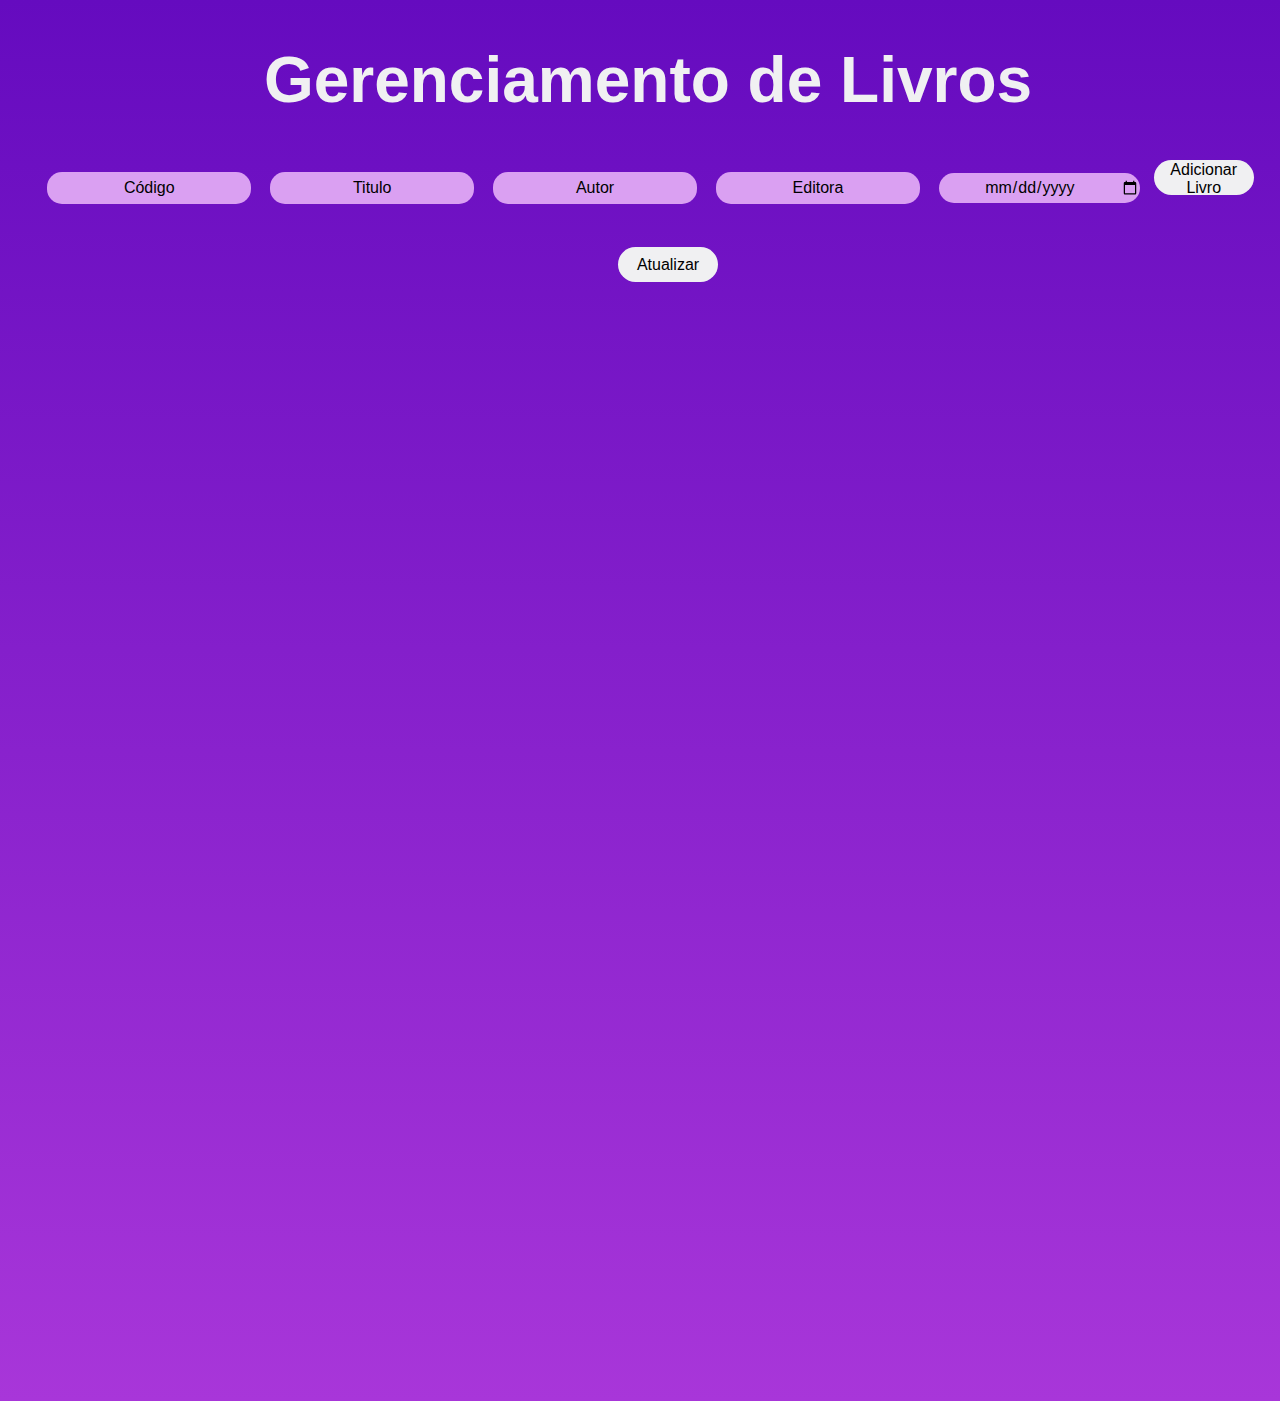
<file: livros.html>
<!DOCTYPE html>
<html lang="pt-br">
<head>
    <link rel="stylesheet" href="style.css">
    <meta charset="UTF-8">
    <meta name="viewport" content="width=device-width, initial-scale=1.0">
    <title></title>
</head>
<body>
    <h1>Gerenciamento de Livros</h1>
    <form onSubmit={handleSubmit}>
     
      <input
        type="text"
        placeholder="Código"
      />
     
      <input
        type="text"
        placeholder="Titulo"
      />
     
      <input
        type="text"
        placeholder="Autor"
      />

      <input
        type="text"
        placeholder="Editora"
      />
     
      <input
        type="date"
        placeholder="Ano de publicação"
      />
     
      <button type="submit">Adicionar Livro</button>
    </form>

    <ul>
          <button>
            Atualizar
          </button>
        </li>
    </ul>
</div>
</file>
<file: style.css>
body{
    background-image: linear-gradient(to bottom, #650BBF,#A836D9);
    width: 100vw;
    height: 150vh;
    text-align: center;
    font-family:'League Spartan', sans-serif;
    font-size: xx-large;
    color: #F0F0F2;
}
div{
    border: solid;
    width: 300px;
    margin: 0 auto;
    border-width: 2px;
    background-color:  #A836D9;
    border-radius: 50px;
    border: 0;
    padding: 5px;
    padding-bottom: 20px;
    margin-top: 20px;
}
input{
    width: 200px;
    height: 30px;
    border-radius: 15px;
    font-size: medium;
    text-align: center;
    font-family: 'League Spartan', sans-serif;
    background-color: #DAA0F2;
    border: 0;
    margin: 5px;
}
button{
    width: 100px;
    height: 35px;
    border-radius: 25px;
    font-size: medium;
    font-family: 'League Spartan', sans-serif;
    border: 0;
    background-color: #F0F0F2;
    
}
input::placeholder {
    color: black;
}

#cadastr{
    font-size: medium;
    font-family: 'League Spartan', sans-serif;
    color: #F0F0F2;
}
</file>
